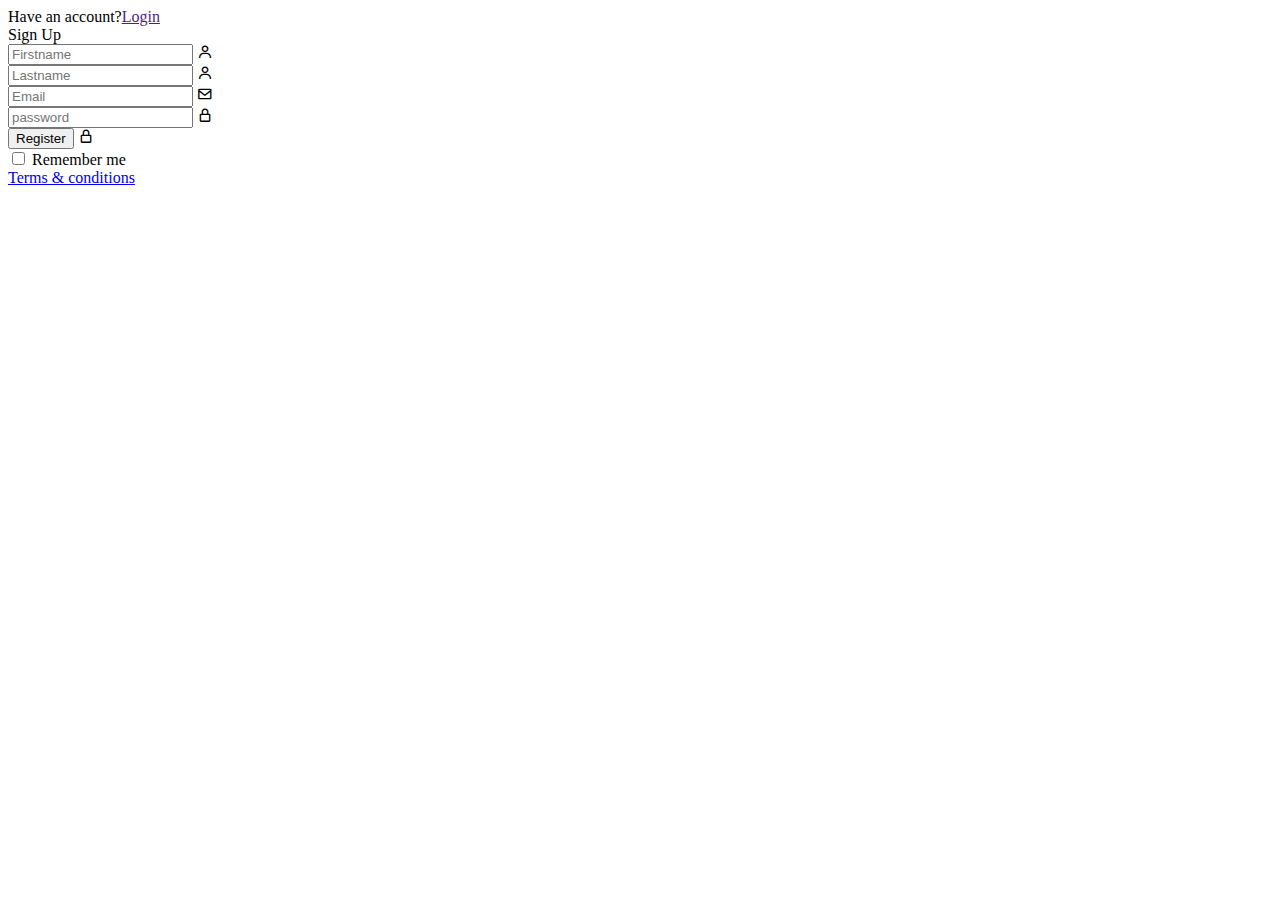
<file: home/templates/registers.html>
<!doctype html>
<html lang="en">
    <head>
        <title>Title</title>
        <!-- Required meta tags -->
        <meta charset="utf-8" />
        <meta
            name="viewport"
            content="width=device-width, initial-scale=1, shrink-to-fit=no"
        />

        <!-- Bootstrap CSS v5.2.1 -->
        <link
            href="https://cdn.jsdelivr.net/npm/bootstrap@5.3.2/dist/css/bootstrap.min.css"
            rel="stylesheet"
            integrity="sha384-T3c6CoIi6uLrA9TneNEoa7RxnatzjcDSCmG1MXxSR1GAsXEV/Dwwykc2MPK8M2HN"
            crossorigin="anonymous"
        />
        <link href='https://unpkg.com/boxicons@2.1.4/css/boxicons.min.css' rel='stylesheet'>
    </head>

    <body>
       <div class="form-box">
        <div class="register-container" id="register">
            <div class="top">
                <span>Have an account?<a href="" onclick="login()">Login</a></span>
                <header>Sign Up</header>
            </div>
  <div class="two-form">
    <div class="input-box">
        <input type="text" class="input-field" placeholder="Firstname">
        <i class="bx bx-user"></i>
    </div>
    <div class="input-box">
        <input type="text" class="input-field" placeholder="Lastname">
        <i class="bx bx-user"></i>
    </div>
  </div>
    <div class="input-box">
        <input type="text" class="input-field" placeholder="Email">
        <i class="bx bx-envelope"></i>
    </div>
    <div class="input-box">
        <input type="password" class="input-field" placeholder="password">
        <i class="bx bx-lock-alt"></i>
    </div>
    <div class="input-box">
        <input type="submit" class="submit" value="Register">
        <i class="bx bx-lock-alt"></i>
    </div>
    <div class="two-col">
        <div class="one">
            <input type="checkbox" id="register-check">
            <label for="register-check">Remember me </label>
        </div>
        <div class="two">
             <label > <a href="#">Terms & conditions</a></label>
        </div>
    </div>
  </div>
        </div>
       </div>
       
        <footer>
            <!-- place footer here -->
        </footer>
        <!-- Bootstrap JavaScript Libraries -->
        <script
            src="https://cdn.jsdelivr.net/npm/@popperjs/core@2.11.8/dist/umd/popper.min.js"
            integrity="sha384-I7E8VVD/ismYTF4hNIPjVp/Zjvgyol6VFvRkX/vR+Vc4jQkC+hVqc2pM8ODewa9r"
            crossorigin="anonymous"
        ></script>

        <script
            src="https://cdn.jsdelivr.net/npm/bootstrap@5.3.2/dist/js/bootstrap.min.js"
            integrity="sha384-BBtl+eGJRgqQAUMxJ7pMwbEyER4l1g+O15P+16Ep7Q9Q+zqX6gSbd85u4mG4QzX+"
            crossorigin="anonymous"
        ></script>
    </body>
</html>
</file>
